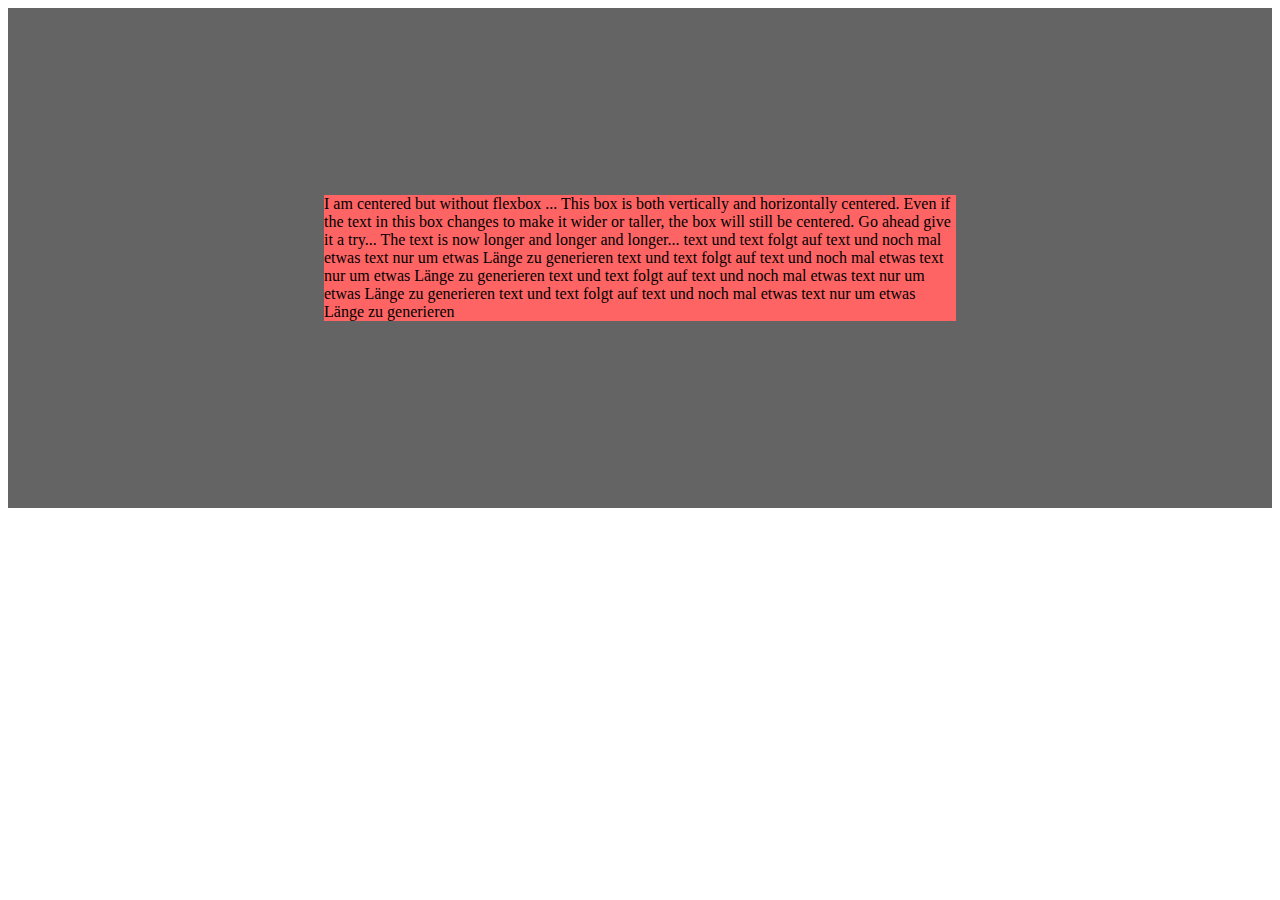
<file: Exercise4_withoutFlexbox_CenteredBox/index.html>
<!doctype html>
<html lang="de">
<head>
    <meta charset="UTF-8">
    <meta name="viewport"
          content="width=device-width, user-scalable=no, initial-scale=1.0, maximum-scale=1.0, minimum-scale=1.0">
    <meta http-equiv="X-UA-Compatible" content="ie=edge">
    <title>Document</title>
    <link rel="stylesheet" href="assets/css/styles.css">
</head>
<body>

    <div class="wrapper">
        <div>
            I am centered but without flexbox ...
            This box is both vertically and horizontally centered. Even if the text in this box changes to make it
            wider or taller, the box will still be centered. Go ahead give it a try...
            The text is now longer and longer and longer...
            text und text folgt auf text und noch mal etwas text nur um etwas Länge zu generieren text und text folgt auf text und noch mal etwas text nur um etwas Länge zu generieren
            text und text folgt auf text und noch mal etwas text nur um etwas Länge zu generieren text und text folgt auf text und noch mal etwas text nur um etwas Länge zu generieren
        </div>
    </div>

</body>
</html>
</file>
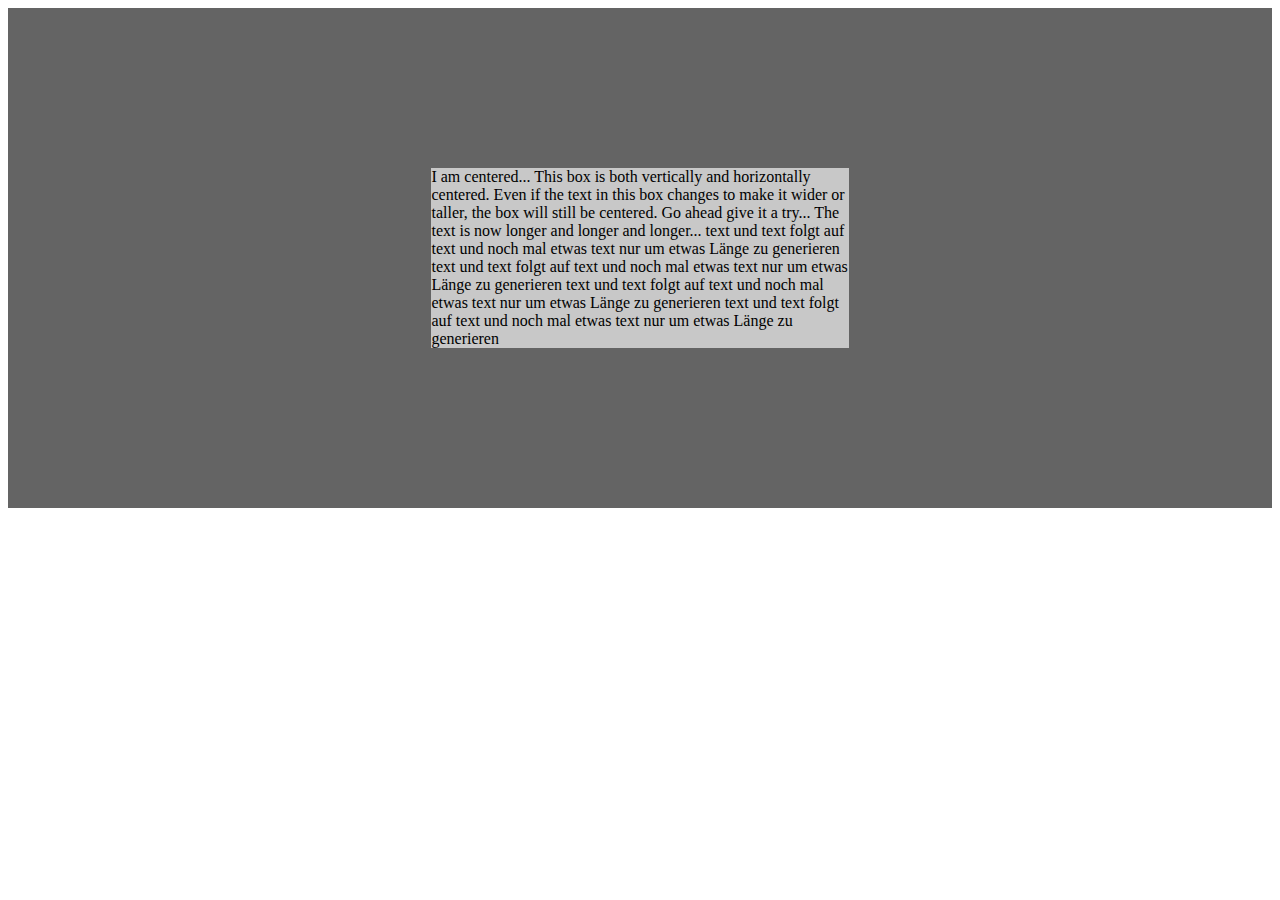
<file: Exercise5_Flexbox_CenteredBox/index.html>
<!doctype html>
<html lang="de">
<head>
    <meta charset="UTF-8">
    <meta name="viewport"
          content="width=device-width, user-scalable=no, initial-scale=1.0, maximum-scale=1.0, minimum-scale=1.0">
    <meta http-equiv="X-UA-Compatible" content="ie=edge">
    <title>Document</title>
    <link rel="stylesheet" href="assets/css/styles.css">
</head>
<body>


    <div class="wrapper">

        <div>
            I am centered...
            This box is both vertically and horizontally centered. Even if the text in this box changes to make it
            wider or taller, the box will still be centered. Go ahead give it a try...
            The text is now longer and longer and longer...
            text und text folgt auf text und noch mal etwas text nur um etwas Länge zu generieren text und text folgt auf text und noch mal etwas text nur um etwas Länge zu generieren
            text und text folgt auf text und noch mal etwas text nur um etwas Länge zu generieren text und text folgt auf text und noch mal etwas text nur um etwas Länge zu generieren
        </div>



    </div>




</body>
</html>
</file>
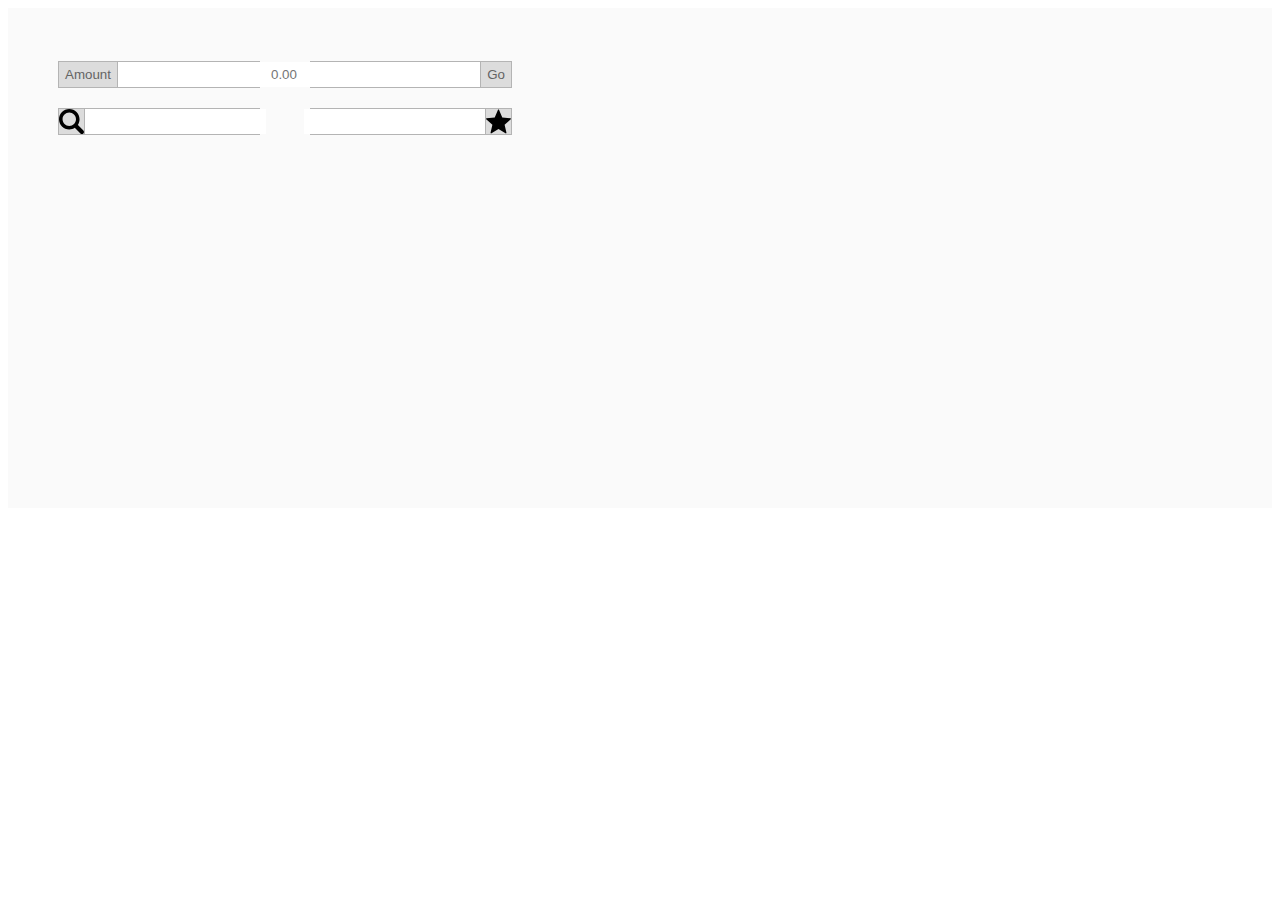
<file: Exercise6_Flexbox_InputAddOns/index.html>
<!doctype html>
<html lang="de">
<head>
    <meta charset="UTF-8">
    <meta name="viewport"
          content="width=device-width, user-scalable=no, initial-scale=1.0, maximum-scale=1.0, minimum-scale=1.0">
    <meta http-equiv="X-UA-Compatible" content="ie=edge">
    <title>Document</title>
    <link rel="stylesheet" href="assets/css/styles.css">
</head>
<body>


    <div class="wrapper">

        <div class="column">
            <span class="inputFieldPre">
                <input class="pre" type="button" value="Amount"><input class="inputField" type="text" placeholder="0.00">
            </span>

            <span class="inputFieldPre">
                <input class="pre" type="image" src="assets/images/musica-searcher.svg"><input class="inputField" type="text">
            </span>
        </div>

        <div class="column">
             <span class="inputFieldApp">
                <input class="app" type="button" value="Go"><input class="inputField" type="text">
            </span>

            <span class="inputFieldApp">
                <input class="app" type="image" src="assets/images/star.svg"><input class="inputField" type="text">
            </span>
        </div>

    </div>




</body>
</html>
</file>
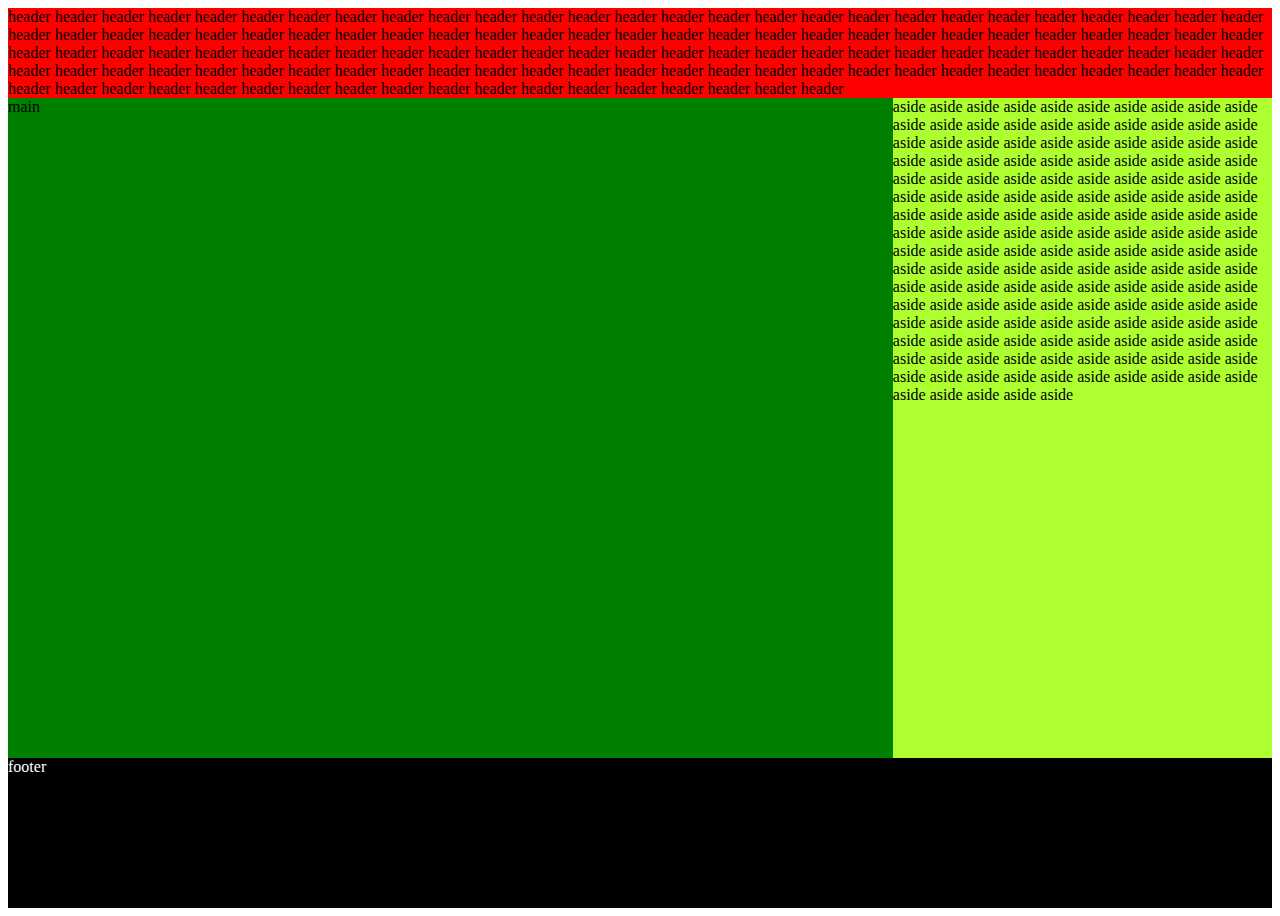
<file: Exercise7_Sticky_Footer/index.html>
<!doctype html>
<html lang="de">
<head>
    <meta charset="UTF-8">
    <meta name="viewport"
          content="width=device-width, user-scalable=no, initial-scale=1.0, maximum-scale=1.0, minimum-scale=1.0">
    <meta http-equiv="X-UA-Compatible" content="ie=edge">
    <title>Document</title>
    <link rel="stylesheet" href="assets/css/styles.css">
</head>
<body>


    <div class="wrapper">

        <header>
            header header header header header header header header header header header header header header
            header header header header header header header header header header header header header header
            header header header header header header header header header header header header header header
            header header header header header header header header header header header header header header
            header header header header header header header header header header header header header header
            header header header header header header header header header header header header header header
            header header header header header header header header header header header header header header
            header header header header header header header header header header header header header header
            header header header header header header header header header header header header header header
        </header>

      <!--  <div class="content"> -->
            <div class="contentWrapper">
                <main>
                    main
                </main>

                <aside>
                    aside aside aside aside aside aside aside aside aside aside aside aside aside aside aside
                    aside aside aside aside aside aside aside aside aside aside aside aside aside aside aside
                    aside aside aside aside aside aside aside aside aside aside aside aside aside aside aside
                    aside aside aside aside aside aside aside aside aside aside aside aside aside aside aside
                    aside aside aside aside aside aside aside aside aside aside aside aside aside aside aside
                    aside aside aside aside aside aside aside aside aside aside aside aside aside aside aside
                    aside aside aside aside aside aside aside aside aside aside aside aside aside aside aside
                    aside aside aside aside aside aside aside aside aside aside aside aside aside aside aside
                    aside aside aside aside aside aside aside aside aside aside aside aside aside aside aside
                    aside aside aside aside aside aside aside aside aside aside aside aside aside aside aside
                    aside aside aside aside aside aside aside aside aside aside aside aside aside aside aside
                </aside>
            </div>

      <!--  </div>  -->

        <footer>
            footer
        </footer>

    </div>




</body>
</html>
</file>
<file: Exercise4_withoutFlexbox_CenteredBox/assets/css/styles.css>
.wrapper{
    background-color: rgb(100,100,100);
    min-height: 500px;
    position: relative;
}

.wrapper > div{
    background-color: rgb(255,100,100);
    position: absolute;
    top: 50%;
    left: 50%;
    transform: translate(-50%, -50%);  /* umplatzieren eines Elementes  x,y */
}                                      /* positive Werte heisst nach rechts und unten
                                          negative Werte heisst nach links und oben


                                        */
</file>
<file: Exercise5_Flexbox_CenteredBox/assets/css/styles.css>
.wrapper{
    background-color: rgb(100,100,100);

    display: flex;
    justify-content: center;
    align-items: center;

    height: 500px;
    margin: 0px auto;
    width: 100%;
    min-width: 600px;
}

.wrapper > div{
    background-color: rgb(200,200,200);
    max-height: 450px;
    width: 33%;

}
</file>
<file: Exercise6_Flexbox_InputAddOns/assets/css/styles.css>
.wrapper{
    background-color: rgb(250,250,250);
    display: flex;
    height: 500px;
    margin: 0px auto;
    width: 100%;
}

.column{
    display: flex;
    flex-flow: column wrap;
    justify-content: center;
    height: 200px;
    margin-left: 50px;
}

.inputFieldPre{
    border: 1px solid rgb(180,180,180);
    display: flex;
    margin-bottom: 20px;
    width: 200px;
}

.inputFieldPre > .pre, .inputFieldApp > .pre{
    background-color: rgb(220,220,220);
    border: none;
    border-right: 1px solid rgb(180,180,180);
    color: rgb(100,100,100);
    flex: 1 1 auto;
    height: 25px;
    margin: 0;
}

.inputFieldPre > .pre + .inputField, .inputFieldApp > .pre + .inputField{
    border: none;
    flex: 7 7 70%;   /* flex shrink und grow muss deutlich grösser sein wie beim pre, sonst wird nicht der ganze platz eingenommen */
    text-align: right;
}


.inputFieldApp{
    border: 1px solid rgb(180,180,180);
    display: flex;
    flex-flow: row-reverse nowrap;   /* Reihenfolge von umdrehen */
    margin-bottom: 20px;
    width: 200px;
}

.inputFieldApp > .app{
    background-color: rgb(220,220,220);
    border: none;
    border-left: 1px solid rgb(180,180,180);
    color: rgb(100,100,100);
    flex: 1 1 auto;
    height: 25px;
    margin: 0;
}

.inputFieldApp > .app + .inputField{
    border: none;
    flex: 7 7 70%;   /* flex shrink und grow muss deutlich grösser sein wie beim pre, sonst wird nicht der ganze platz eingenommen */
    text-align: left;
}
</file>
<file: Exercise7_Sticky_Footer/assets/css/styles.css>
.wrapper{
    background-color: rgb(250,250,250);
    display: flex;
    flex-flow: column nowrap;
    margin: 0px auto;
    width: 100%;
    height: 100vh;   /* bewirkt, dass der wrapper immer den ganzen Bildschirm einnimmt und somit eine Lücke zum Header entsteht, wenn der Content klein ist*/
}

header{
    background-color: red;
}
/*
.content{ /* flex item together with header and footer, the parent is .wrapper*/
  /*  flex: 1 0 auto;  /* füllt den Platz zwischen content und footer auf*/
  /*  background-color: yellow;
}*/

.contentWrapper{   /* flex parent for main and aside*/
    flex: 1 0 auto;  /* füllt den Platz zwischen content und footer auf / ist ein Item von .wrapper*/
    background-color: yellow;

    display: flex;  /* und ist auch das Parent von main und aside (ein Element kann, so scheint es, Parent und Item sein) */
    flex-flow: row wrap;
}

main{
    background-color: green;
    flex: 7 7 70%;
}

aside{
    background-color: greenyellow;
    flex: 3 3 30%;
}

footer{
    background-color: black;
    color: rgb(255,255,255);
    height: 150px;
}
</file>
